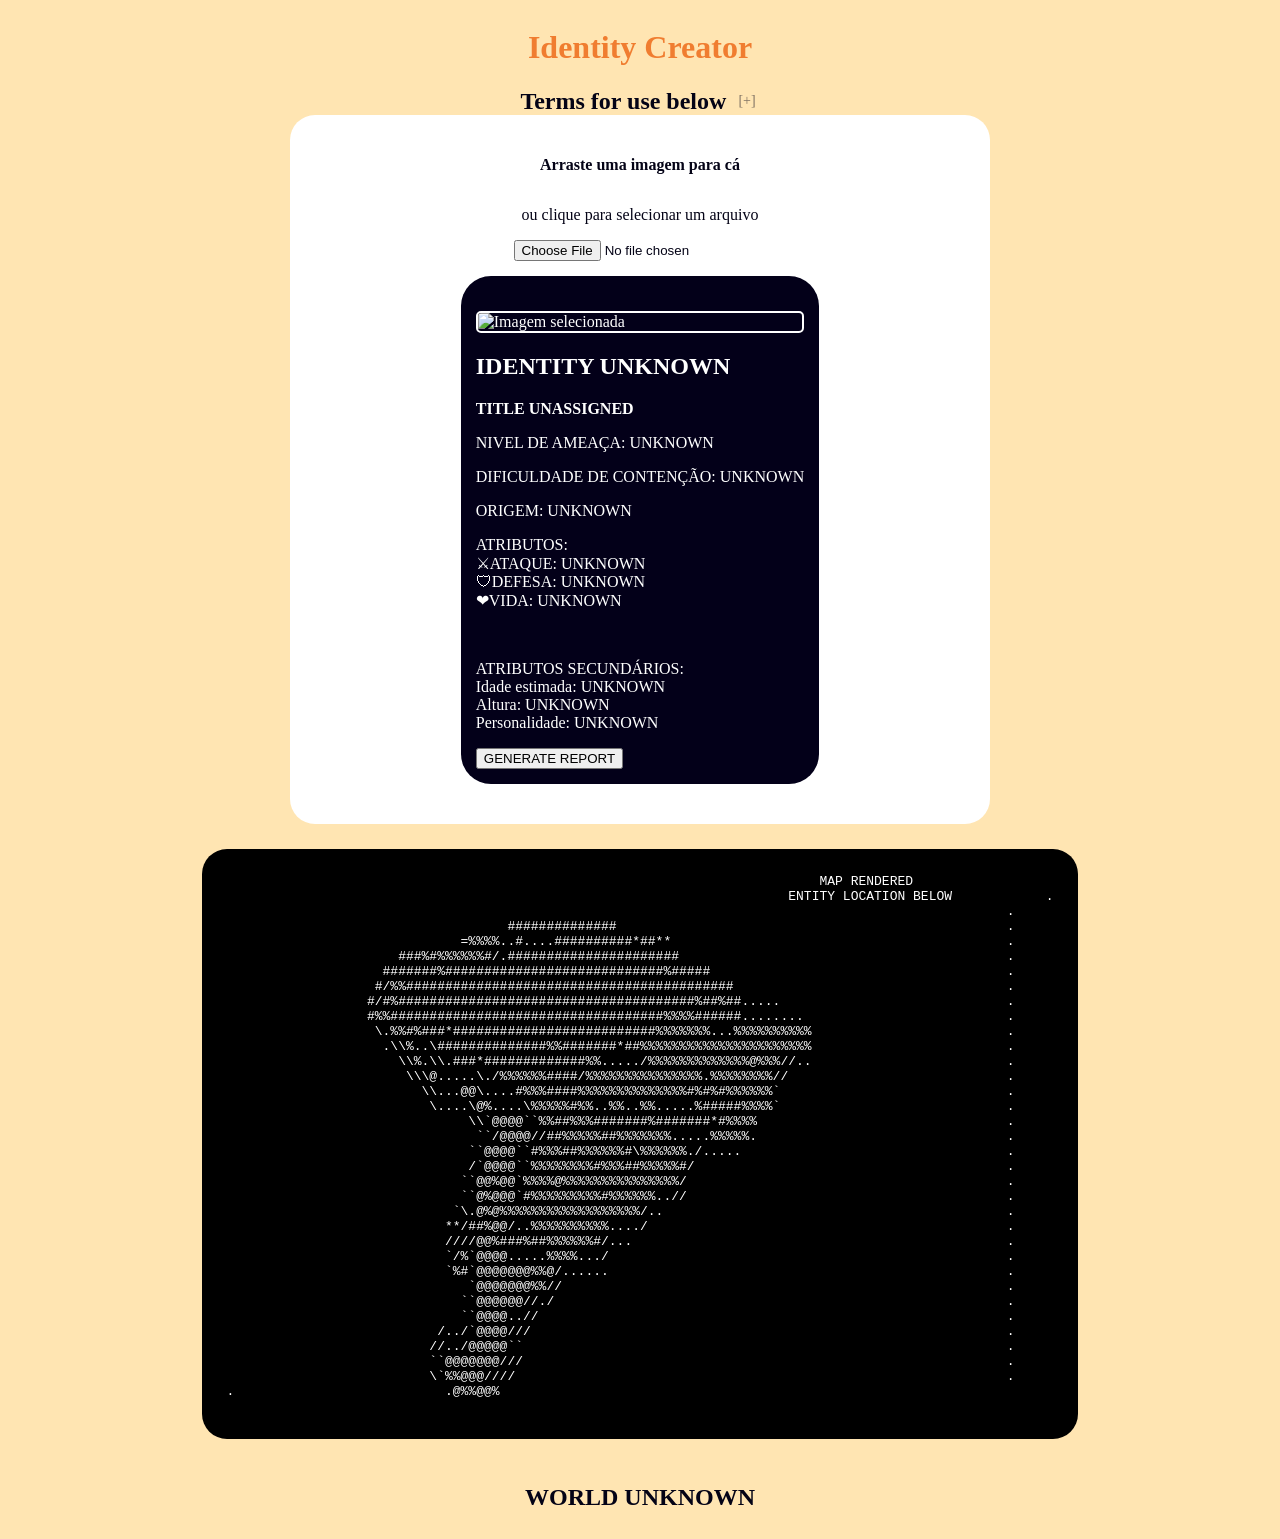
<file: index.html>
<!DOCTYPE html>
<html lang="en">
<head>
    <meta charset="UTF-8">
    <meta name="viewport" content="width=device-width, initial-scale=1.0">
    <title>Namefall Archive</title>
    <link rel="stylesheet" href="style.css">
</head>
<body>
    <h1 style="color: rgb(240, 125, 48);">Identity Creator</h1>
    <div id="terms-header">
    <h2>Terms for use below</h2>
    <button id="toggle-terms" aria-expanded="false">[+]</button>
</div>

<div id="Terms" hidden>
    <h3>TERMOS DE USO E CONDIÇÕES GERAIS DE UTILIZAÇÃO</h3>

<br>1. Ao acessar este site, o usuário declara ter lido, compreendido e aceitado integralmente os presentes termos, mesmo que tenha pulado diretamente para esta seção procurando a palavra "cookie".
<br>
<br>2. O acesso à plataforma é gratuito, exceto nos dias em que a realidade estiver passando por manutenção. Nessas ocasiões, poderá ser cobrada uma taxa simbólica de três memórias de infância.
<br>
<br>3. O usuário é responsável por manter suas credenciais de acesso em segurança. Não recomendamos armazenar senhas dentro de sonhos, espelhos ou recipientes identificados como "não abrir".
<br>
<br>4. A administração não se responsabiliza por danos causados por uso indevido da plataforma, incluindo, mas não se limitando a, perda de dados, inversão gravitacional localizada e surgimento espontâneo de um segundo teclado.
<br>
<br>5. É expressamente proibido utilizar este site para fins ilícitos, fraudulentos ou capazes de atrair a atenção de entidades que não possuam CPF.
<br>
<br>6. O usuário concorda em não tentar acessar áreas restritas da plataforma utilizando métodos não autorizados, como força bruta, engenharia social ou pedir educadamente à parede que revele a senha.
<br>
<br>7. A plataforma poderá apresentar instabilidades durante tempestades, atualizações de sistema ou quando alguém mencionar o nome completo do servidor em voz alta.
<br>
<br>8. Não nos responsabilizamos se seu teclado noclipar para fora deste plano material. Caso isso ocorra, evite pressionar a tecla Esc, pois ela poderá estar mantendo algo fechado.
<br>
<br>9. Os dados fornecidos pelo usuário serão tratados conforme a legislação aplicável. Dados que não puderem ser associados a uma pessoa física serão encaminhados ao departamento de fenômenos sem classificação.
<br>
<br>10. O usuário não deverá compartilhar informações pessoais com terceiros desconhecidos, especialmente indivíduos que afirmem trabalhar para o Departamento de Contabilidade do Além.
<br>
<br>11. A criação de contas duplicadas é permitida em situações excepcionais. Entretanto, se uma dessas contas começar a responder antes da outra, encerre a sessão imediatamente.
<br>
<br>12. A plataforma poderá utilizar cookies para melhorar a experiência de navegação. Nenhum cookie será autorizado a aprender seu nome enquanto você dorme.
<br>
<br>13. O usuário poderá solicitar a exclusão de sua conta a qualquer momento, exceto quando a conta estiver sendo utilizada por uma entidade externa. Nessa hipótese, será necessário preencher o formulário 7-B e aguardar a entidade terminar.
<br>
<br>14. É proibido utilizar a plataforma para distribuir conteúdo malicioso, incluindo vírus, programas espiões ou arquivos que reproduzam o som de uma impressora matricial em ambientes silenciosos.
<br>
<br>15. A administração reserva-se o direito de suspender contas que violem estes termos. Contas pertencentes a objetos inanimados serão avaliadas individualmente.
<br>
<br>16. O usuário reconhece que determinadas funções podem apresentar resultados inesperados. Em testes recentes, o botão "Salvar" salvou um funcionário chamado Roberto em um arquivo .zip.
<br>
<br>17. A plataforma não garante compatibilidade com todos os dispositivos. Em particular, não há suporte oficial para calculadoras que tenham desenvolvido consciência própria.
<br>
<br>18. Caso o site solicite permissão para acessar sua câmera, verifique se a imagem exibida corresponde ao ambiente atual. Se houver uma pessoa atrás de você que não estava lá antes, não atualize a página.
<br>
<br>19. O usuário poderá receber notificações relacionadas ao serviço. Notificações com data de envio posterior à data atual devem ser encaminhadas à equipe técnica, sem resposta.
<br>
<br>20. É proibido tentar reproduzir, copiar ou comercializar os componentes internos da plataforma sem autorização. Isso inclui os três parafusos que aparecem apenas quando ninguém está olhando.
<br>
<br>21. A empresa não se responsabiliza por alterações temporais decorrentes do uso prolongado do serviço. Uma sessão de quinze minutos poderá, em circunstâncias raras, resultar em um relógio insistindo que são 03h17 há seis horas.
<br>
<br>22. O usuário concorda em não utilizar o site para fins de invocação, canalização ou contratação de entidades interdimensionais. Tais serviços não estão cobertos pela garantia padrão.
<br>
<br>23. Os arquivos enviados à plataforma poderão ser analisados automaticamente. Imagens de cadeiras serão tratadas como imagens de cadeiras, salvo quando a cadeira demonstrar intenção hostil.
<br>
<br>24. Não tente negociar com mensagens de erro. Elas não possuem autoridade para conceder descontos, alterar contratos ou libertar arquivos mantidos em quarentena.
<br>
<br>25. A plataforma poderá passar por períodos de manutenção programada. Durante esses períodos, a página poderá exibir a mensagem "voltamos em cinco minutos" por até quatro dias úteis, dependendo da posição orbital do servidor.
<br>
<br>26. O usuário deverá manter seu navegador atualizado. Navegadores desatualizados podem apresentar falhas de segurança, além de permitir que abas antigas desenvolvam opiniões políticas sobre o usuário.
<br>
<br>27. É proibido utilizar o sistema para armazenar objetos físicos. Uma tentativa anterior resultou em 14 GB de tijolos e uma investigação interna que permanece aberta.
<br>
<br>28. A administração poderá alterar estes termos sem aviso prévio. Alterações que afetem leis da física serão comunicadas com pelo menos 24 horas de antecedência, quando possível.
<br>
<br>29. Caso o usuário encontre uma porta adicional na interface, não tente abri-la. A plataforma não possui portas físicas, e a equipe de design nega ter incluído uma.
<br>
<br>30. O suporte técnico atende de segunda a sexta-feira, das 9h às 18h. Chamados enviados às 18h01 poderão ser respondidos por uma versão futura do atendente, sujeita a confirmação de identidade.
<br>
<br>31. Não nos responsabilizamos por monitores que exibam reflexos de ambientes diferentes daquele em que estão instalados. Desligar o monitor não constitui solução garantida.
<br>
<br>32. O usuário não deverá executar códigos obtidos de fontes desconhecidas. Isso inclui sequências de caracteres que apareçam espontaneamente no campo de busca e terminem com a frase "agora você entende".
<br>
<br>33. Os nomes de usuário devem respeitar as regras de convivência. Nomes que provoquem o aparecimento de uma janela adicional serão automaticamente encaminhados para análise.
<br>
<br>34. A plataforma poderá registrar eventos técnicos para fins de diagnóstico. Entre os eventos monitorados estão falhas de conexão, carregamentos incompletos e tentativas do servidor de solicitar férias.
<br>
<br>35. Se uma página permanecer carregando por mais de dez minutos, o usuário poderá atualizá-la. Se o indicador de carregamento começar a retroceder, aguarde instruções.
<br>
<br>36. O usuário declara estar ciente de que nem todos os elementos visuais da plataforma são interativos. Em especial, o botão cinza localizado no canto inferior direito não deve ser pressionado, independentemente de quantas vezes ele piscar.
<br>
<br>37. A utilização do serviço implica concordância com a política de privacidade. A política de privacidade, por sua vez, não reconhece a existência do Apêndice C, mesmo que este esteja visível logo abaixo.
<br>
<br>38. O Apêndice C foi removido desta versão do documento. Caso você ainda consiga visualizá-lo, não informe a outros usuários. A equipe de documentação entrará em contato.
<br>
<br>39. A plataforma poderá armazenar cópias temporárias de arquivos para garantir a continuidade do serviço. Essas cópias serão removidas automaticamente, exceto pela cópia que insistir em permanecer.
<br>
<br>40. O usuário não deverá tentar identificar a origem de ruídos emitidos pelo computador durante a utilização do serviço. Sons semelhantes a batidas na madeira serão classificados como eventos acústicos não relacionados.
<br>
<br>41. A empresa poderá realizar testes de segurança sem aviso prévio. Caso o usuário receba uma mensagem perguntando se ele está sozinho, deverá verificar o endereço de origem antes de responder.
<br>
<br>42. A plataforma não oferece suporte a viagens no tempo, teletransporte ou substituição de identidade por cópias perfeitamente convincentes. Qualquer ocorrência desse tipo deverá ser registrada como problema de compatibilidade.
<br>
<br>43. O usuário é responsável por verificar a integridade dos arquivos baixados. Arquivos que apresentem tamanho negativo deverão ser excluídos sem tentativa de recuperação.
<br>
<br>44. Não é permitido utilizar a plataforma para criar versões alternativas de si mesmo com o objetivo de evitar tarefas, pagamentos ou reuniões. A administração não garante que as versões alternativas compartilhem a mesma opinião.
<br>
<br>45. Caso o sistema apresente uma tela completamente preta com o texto "NÃO FOI VOCÊ", não tente fechar a janela. A sessão será encerrada automaticamente quando o sistema confirmar o contrário.
<br>
<br>46. A empresa não se responsabiliza por perdas financeiras decorrentes de decisões tomadas com base em previsões geradas pelo sistema. Isso inclui previsões meteorológicas, estimativas de tráfego e resultados obtidos ao consultar o horóscopo de um micro-ondas.
<br>
<br>47. O usuário poderá entrar em contato com a equipe de suporte por meio dos canais oficiais. Chamados enviados por meio de sonhos lúcidos não serão considerados válidos, mesmo quando acompanhados de número de protocolo.
<br>
<br>48. A administração informa que todos os funcionários são humanos, exceto aqueles cuja classificação contratual permanece pendente. Perguntas adicionais sobre o assunto deverão ser encaminhadas ao setor de Recursos Não Humanos.
<br>
<br>49. Ao aceitar estes termos, o usuário confirma que não está acessando a plataforma a partir de uma realidade paralela na qual este documento já foi encerrado. Se estiver, selecione "Discordo" e aguarde a sincronização.
<br>
<br>50. Ao continuar navegando, você confirma que leu e aceitou os termos acima. Caso tenha chegado até esta linha, parabéns: você concluiu a leitura de um documento que, segundo os registros internos, ainda não foi escrito.

<br><br>
<span style="font-weight: bold;">DOCUMENTO ELABORADO E VALIDADO POR:</span><br>
Instituto Internacional de Pesquisa Aplicada e Fenômenos Não Consensuais (IIPAFNC)<br>
<span style="font-style: italic;">“A ciência não precisa de permissão. Apenas de financiamento.”</span><br>
</div>

<div id="creator">
    <p><span style="font-weight: bold;">Arraste uma imagem para cá</span></p>
    <p>ou clique para selecionar um arquivo</p>
    <input type="file" id="image-input" accept="image/*">
<div style="background-color: rgb(3, 0, 25); color: white; margin: 15px; padding: 15px; border-radius: 30px;">
<img id="image-preview" alt="Imagem selecionada" hidden>

    <div id="report">
    <h2 id="entity-name">IDENTITY UNKNOWN</h2>
    <p id="entity-title" style="font-weight: bold;">TITLE UNASSIGNED</p>

    <p>NIVEL DE AMEAÇA: <span id="threat-level">UNKNOWN</span></p>
    <p>DIFICULDADE DE CONTENÇÃO: <span id="containment-level">UNKNOWN</span></p>
    <p>ORIGEM: <span id="origin">UNKNOWN</span></p>
    <p>ATRIBUTOS: <br>
    ⚔ATAQUE: <span id="ATKElement">UNKNOWN</span><br>
    🛡DEFESA: <span id="DEFElement">UNKNOWN</span><br>
    ❤VIDA: <span id="HPElement">UNKNOWN</span></p><br>
    <p>ATRIBUTOS SECUNDÁRIOS: <br>
        Idade estimada: <span id="AGEElement">UNKNOWN</span><br>
        Altura: <span id="HEIGHTElement">UNKNOWN</span><br>
        Personalidade: <span id="PERSONElement">UNKNOWN</span><br>
    </p>


    <button id="generate-report">GENERATE REPORT</button>
</div>
</div>
</div>

<div>
    <pre id="world-map">
                                                                            MAP RENDERED
                                                                        ENTITY LOCATION BELOW            .
                                                                                                    .
                                    ##############                                                  .
                              =%%%%..#....##########*##**                                           .
                      ###%#%%%%%%#/.######################                                          .
                    #######%############################%#####                                      .
                   #/%%##########################################                                   .
                  #/#%######################################%##%##.....                             .
                  #%%###################################%%%%######........                          .
                   \.%%#%###*##########################%%%%%%%...%%%%%%%%%%                         .
                    .\\%..\##############%%#######*##%%%%%%%%%%%%%%%%%%%%%%                         .
                      \\%.\\.###*#############%%...../%%%%%%%%%%%%%@%%%//..                         .
                       \\\@.....\./%%%%%%####/%%%%%%%%%%%%%%%.%%%%%%%%//                            .
                         \\...@@\....#%%%####%%%%%%%%%%%%%%#%#%#%%%%%%`                             .
                          \....\@%....\%%%%%#%%..%%..%%.....%#####%%%%`                             .
                               \\`@@@@``%%##%%%#######%#######*#%%%%                                .
                                ``/@@@@//##%%%%%##%%%%%%%.....%%%%%.                                .
                               ``@@@@``#%%%##%%%%%%#\%%%%%%./.....                                  .
                               /`@@@@``%%%%%%%%#%%%##%%%%%#/                                        .
                              ``@@%@@`%%%%@%%%%%%%%%%%%%%%/                                         .
                              ``@%@@@`#%%%%%%%%%#%%%%%%..//                                         .
                             `\.@%@%%%%%%%%%%%%%%%%%%/..                                            .
                            **/##%@@/..%%%%%%%%%%..../                                              .
                            ////@@%###%##%%%%%%#/...                                                .
                            `/%`@@@@.....%%%%.../                                                   .
                            `%#`@@@@@@@%%@/......                                                   .
                               `@@@@@@@%%//                                                         .
                              ``@@@@@@//./                                                          .
                              ``@@@@..//                                                            .
                           /../`@@@@///                                                             .
                          //../@@@@@``                                                              .
                          ``@@@@@@@///                                                              .
                          \`%%@@@////                                                               .
.                           .@%%@@%
    </pre>
</div>


<div id="mapGenerator">
<h2 id="world-name">WORLD UNKNOWN</h2>
</div>

</body>
<script src="script.js"></script>
</html>
</file>
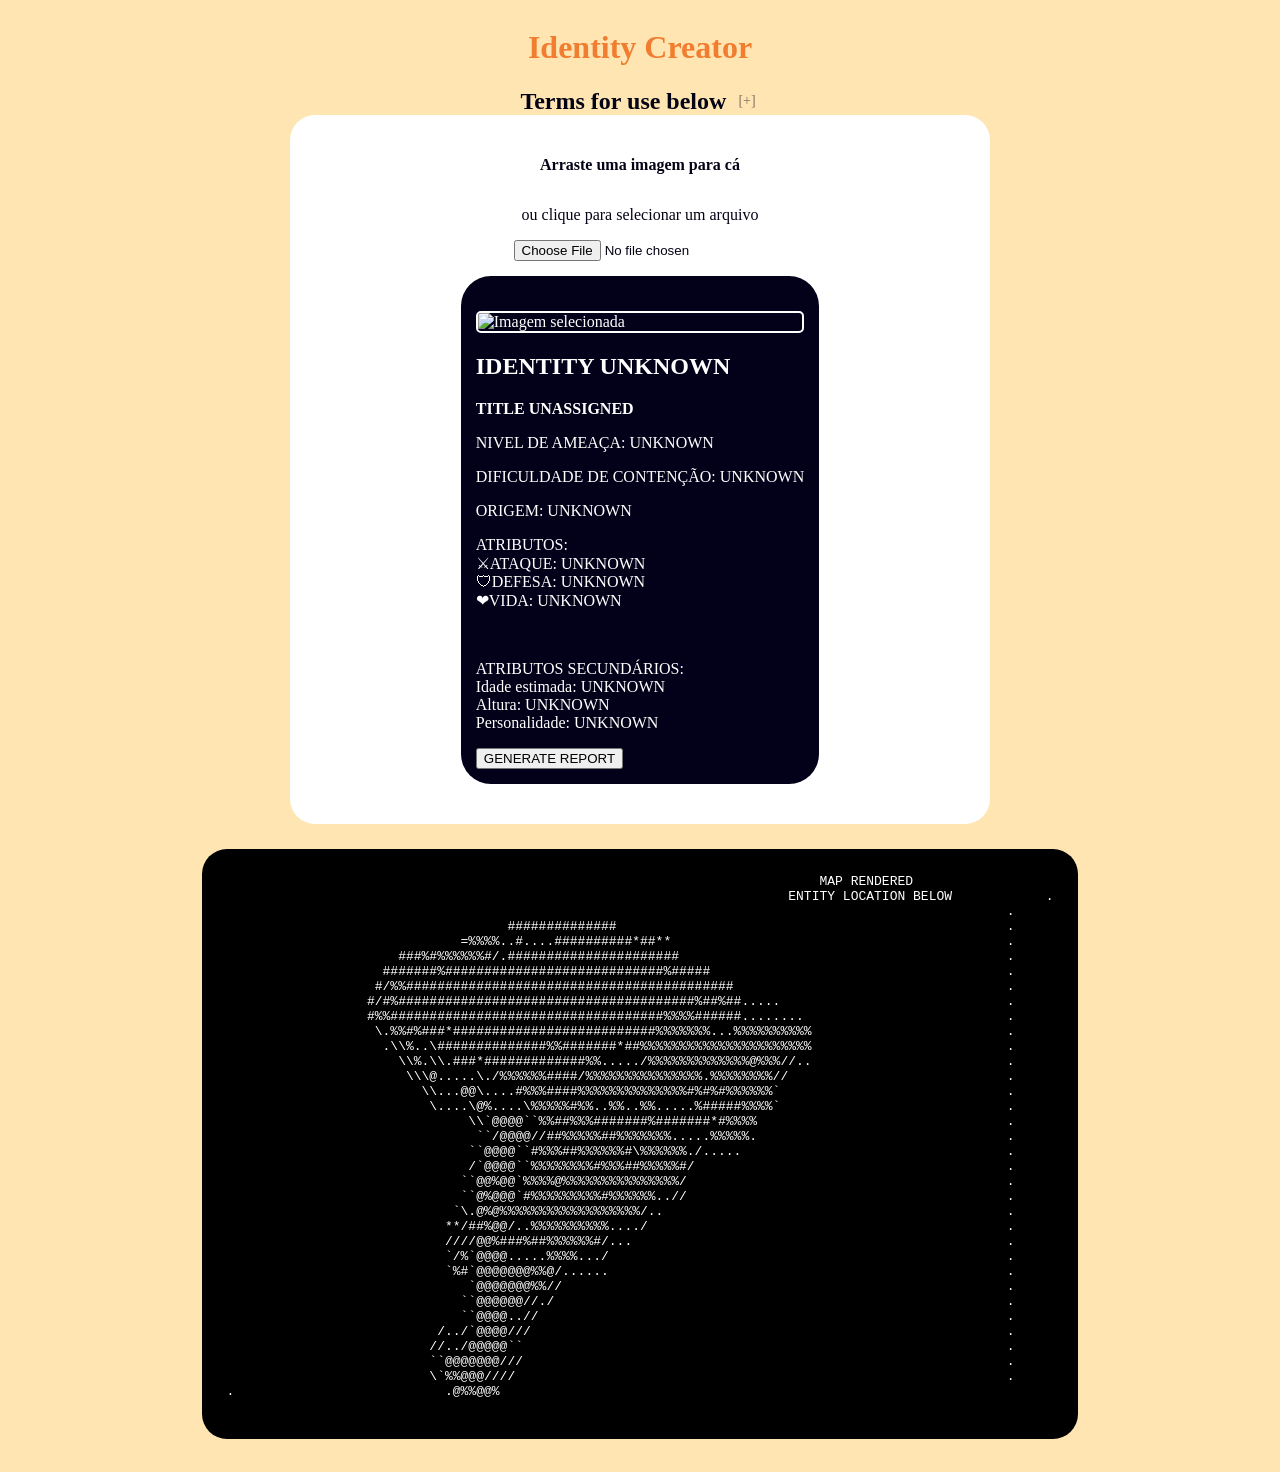
<file: indexhtml/index.html>
<!DOCTYPE html>
<html lang="en">
<head>
    <meta charset="UTF-8">
    <meta name="viewport" content="width=device-width, initial-scale=1.0">
    <title>Namefall Archive</title>
    <link rel="stylesheet" href="style.css">
</head>
<body>
    <h1 style="color: rgb(240, 125, 48);">Identity Creator</h1>
    <div id="terms-header">
    <h2>Terms for use below</h2>
    <button id="toggle-terms" aria-expanded="false">[+]</button>
</div>

<div id="Terms" hidden>
    <h3>TERMOS DE USO E CONDIÇÕES GERAIS DE UTILIZAÇÃO</h3>

<br>1. Ao acessar este site, o usuário declara ter lido, compreendido e aceitado integralmente os presentes termos, mesmo que tenha pulado diretamente para esta seção procurando a palavra "cookie".
<br>
<br>2. O acesso à plataforma é gratuito, exceto nos dias em que a realidade estiver passando por manutenção. Nessas ocasiões, poderá ser cobrada uma taxa simbólica de três memórias de infância.
<br>
<br>3. O usuário é responsável por manter suas credenciais de acesso em segurança. Não recomendamos armazenar senhas dentro de sonhos, espelhos ou recipientes identificados como "não abrir".
<br>
<br>4. A administração não se responsabiliza por danos causados por uso indevido da plataforma, incluindo, mas não se limitando a, perda de dados, inversão gravitacional localizada e surgimento espontâneo de um segundo teclado.
<br>
<br>5. É expressamente proibido utilizar este site para fins ilícitos, fraudulentos ou capazes de atrair a atenção de entidades que não possuam CPF.
<br>
<br>6. O usuário concorda em não tentar acessar áreas restritas da plataforma utilizando métodos não autorizados, como força bruta, engenharia social ou pedir educadamente à parede que revele a senha.
<br>
<br>7. A plataforma poderá apresentar instabilidades durante tempestades, atualizações de sistema ou quando alguém mencionar o nome completo do servidor em voz alta.
<br>
<br>8. Não nos responsabilizamos se seu teclado noclipar para fora deste plano material. Caso isso ocorra, evite pressionar a tecla Esc, pois ela poderá estar mantendo algo fechado.
<br>
<br>9. Os dados fornecidos pelo usuário serão tratados conforme a legislação aplicável. Dados que não puderem ser associados a uma pessoa física serão encaminhados ao departamento de fenômenos sem classificação.
<br>
<br>10. O usuário não deverá compartilhar informações pessoais com terceiros desconhecidos, especialmente indivíduos que afirmem trabalhar para o Departamento de Contabilidade do Além.
<br>
<br>11. A criação de contas duplicadas é permitida em situações excepcionais. Entretanto, se uma dessas contas começar a responder antes da outra, encerre a sessão imediatamente.
<br>
<br>12. A plataforma poderá utilizar cookies para melhorar a experiência de navegação. Nenhum cookie será autorizado a aprender seu nome enquanto você dorme.
<br>
<br>13. O usuário poderá solicitar a exclusão de sua conta a qualquer momento, exceto quando a conta estiver sendo utilizada por uma entidade externa. Nessa hipótese, será necessário preencher o formulário 7-B e aguardar a entidade terminar.
<br>
<br>14. É proibido utilizar a plataforma para distribuir conteúdo malicioso, incluindo vírus, programas espiões ou arquivos que reproduzam o som de uma impressora matricial em ambientes silenciosos.
<br>
<br>15. A administração reserva-se o direito de suspender contas que violem estes termos. Contas pertencentes a objetos inanimados serão avaliadas individualmente.
<br>
<br>16. O usuário reconhece que determinadas funções podem apresentar resultados inesperados. Em testes recentes, o botão "Salvar" salvou um funcionário chamado Roberto em um arquivo .zip.
<br>
<br>17. A plataforma não garante compatibilidade com todos os dispositivos. Em particular, não há suporte oficial para calculadoras que tenham desenvolvido consciência própria.
<br>
<br>18. Caso o site solicite permissão para acessar sua câmera, verifique se a imagem exibida corresponde ao ambiente atual. Se houver uma pessoa atrás de você que não estava lá antes, não atualize a página.
<br>
<br>19. O usuário poderá receber notificações relacionadas ao serviço. Notificações com data de envio posterior à data atual devem ser encaminhadas à equipe técnica, sem resposta.
<br>
<br>20. É proibido tentar reproduzir, copiar ou comercializar os componentes internos da plataforma sem autorização. Isso inclui os três parafusos que aparecem apenas quando ninguém está olhando.
<br>
<br>21. A empresa não se responsabiliza por alterações temporais decorrentes do uso prolongado do serviço. Uma sessão de quinze minutos poderá, em circunstâncias raras, resultar em um relógio insistindo que são 03h17 há seis horas.
<br>
<br>22. O usuário concorda em não utilizar o site para fins de invocação, canalização ou contratação de entidades interdimensionais. Tais serviços não estão cobertos pela garantia padrão.
<br>
<br>23. Os arquivos enviados à plataforma poderão ser analisados automaticamente. Imagens de cadeiras serão tratadas como imagens de cadeiras, salvo quando a cadeira demonstrar intenção hostil.
<br>
<br>24. Não tente negociar com mensagens de erro. Elas não possuem autoridade para conceder descontos, alterar contratos ou libertar arquivos mantidos em quarentena.
<br>
<br>25. A plataforma poderá passar por períodos de manutenção programada. Durante esses períodos, a página poderá exibir a mensagem "voltamos em cinco minutos" por até quatro dias úteis, dependendo da posição orbital do servidor.
<br>
<br>26. O usuário deverá manter seu navegador atualizado. Navegadores desatualizados podem apresentar falhas de segurança, além de permitir que abas antigas desenvolvam opiniões políticas sobre o usuário.
<br>
<br>27. É proibido utilizar o sistema para armazenar objetos físicos. Uma tentativa anterior resultou em 14 GB de tijolos e uma investigação interna que permanece aberta.
<br>
<br>28. A administração poderá alterar estes termos sem aviso prévio. Alterações que afetem leis da física serão comunicadas com pelo menos 24 horas de antecedência, quando possível.
<br>
<br>29. Caso o usuário encontre uma porta adicional na interface, não tente abri-la. A plataforma não possui portas físicas, e a equipe de design nega ter incluído uma.
<br>
<br>30. O suporte técnico atende de segunda a sexta-feira, das 9h às 18h. Chamados enviados às 18h01 poderão ser respondidos por uma versão futura do atendente, sujeita a confirmação de identidade.
<br>
<br>31. Não nos responsabilizamos por monitores que exibam reflexos de ambientes diferentes daquele em que estão instalados. Desligar o monitor não constitui solução garantida.
<br>
<br>32. O usuário não deverá executar códigos obtidos de fontes desconhecidas. Isso inclui sequências de caracteres que apareçam espontaneamente no campo de busca e terminem com a frase "agora você entende".
<br>
<br>33. Os nomes de usuário devem respeitar as regras de convivência. Nomes que provoquem o aparecimento de uma janela adicional serão automaticamente encaminhados para análise.
<br>
<br>34. A plataforma poderá registrar eventos técnicos para fins de diagnóstico. Entre os eventos monitorados estão falhas de conexão, carregamentos incompletos e tentativas do servidor de solicitar férias.
<br>
<br>35. Se uma página permanecer carregando por mais de dez minutos, o usuário poderá atualizá-la. Se o indicador de carregamento começar a retroceder, aguarde instruções.
<br>
<br>36. O usuário declara estar ciente de que nem todos os elementos visuais da plataforma são interativos. Em especial, o botão cinza localizado no canto inferior direito não deve ser pressionado, independentemente de quantas vezes ele piscar.
<br>
<br>37. A utilização do serviço implica concordância com a política de privacidade. A política de privacidade, por sua vez, não reconhece a existência do Apêndice C, mesmo que este esteja visível logo abaixo.
<br>
<br>38. O Apêndice C foi removido desta versão do documento. Caso você ainda consiga visualizá-lo, não informe a outros usuários. A equipe de documentação entrará em contato.
<br>
<br>39. A plataforma poderá armazenar cópias temporárias de arquivos para garantir a continuidade do serviço. Essas cópias serão removidas automaticamente, exceto pela cópia que insistir em permanecer.
<br>
<br>40. O usuário não deverá tentar identificar a origem de ruídos emitidos pelo computador durante a utilização do serviço. Sons semelhantes a batidas na madeira serão classificados como eventos acústicos não relacionados.
<br>
<br>41. A empresa poderá realizar testes de segurança sem aviso prévio. Caso o usuário receba uma mensagem perguntando se ele está sozinho, deverá verificar o endereço de origem antes de responder.
<br>
<br>42. A plataforma não oferece suporte a viagens no tempo, teletransporte ou substituição de identidade por cópias perfeitamente convincentes. Qualquer ocorrência desse tipo deverá ser registrada como problema de compatibilidade.
<br>
<br>43. O usuário é responsável por verificar a integridade dos arquivos baixados. Arquivos que apresentem tamanho negativo deverão ser excluídos sem tentativa de recuperação.
<br>
<br>44. Não é permitido utilizar a plataforma para criar versões alternativas de si mesmo com o objetivo de evitar tarefas, pagamentos ou reuniões. A administração não garante que as versões alternativas compartilhem a mesma opinião.
<br>
<br>45. Caso o sistema apresente uma tela completamente preta com o texto "NÃO FOI VOCÊ", não tente fechar a janela. A sessão será encerrada automaticamente quando o sistema confirmar o contrário.
<br>
<br>46. A empresa não se responsabiliza por perdas financeiras decorrentes de decisões tomadas com base em previsões geradas pelo sistema. Isso inclui previsões meteorológicas, estimativas de tráfego e resultados obtidos ao consultar o horóscopo de um micro-ondas.
<br>
<br>47. O usuário poderá entrar em contato com a equipe de suporte por meio dos canais oficiais. Chamados enviados por meio de sonhos lúcidos não serão considerados válidos, mesmo quando acompanhados de número de protocolo.
<br>
<br>48. A administração informa que todos os funcionários são humanos, exceto aqueles cuja classificação contratual permanece pendente. Perguntas adicionais sobre o assunto deverão ser encaminhadas ao setor de Recursos Não Humanos.
<br>
<br>49. Ao aceitar estes termos, o usuário confirma que não está acessando a plataforma a partir de uma realidade paralela na qual este documento já foi encerrado. Se estiver, selecione "Discordo" e aguarde a sincronização.
<br>
<br>50. Ao continuar navegando, você confirma que leu e aceitou os termos acima. Caso tenha chegado até esta linha, parabéns: você concluiu a leitura de um documento que, segundo os registros internos, ainda não foi escrito.

<br><br>
<span style="font-weight: bold;">DOCUMENTO ELABORADO E VALIDADO POR:</span><br>
Instituto Internacional de Pesquisa Aplicada e Fenômenos Não Consensuais (IIPAFNC)<br>
<span style="font-style: italic;">“A ciência não precisa de permissão. Apenas de financiamento.”</span><br>
</div>

<div id="creator">
    <p><span style="font-weight: bold;">Arraste uma imagem para cá</span></p>
    <p>ou clique para selecionar um arquivo</p>
    <input type="file" id="image-input" accept="image/*">
<div style="background-color: rgb(3, 0, 25); color: white; margin: 15px; padding: 15px; border-radius: 30px;">
<img id="image-preview" alt="Imagem selecionada" hidden>

    <div id="report">
    <h2 id="entity-name">IDENTITY UNKNOWN</h2>
    <p id="entity-title" style="font-weight: bold;">TITLE UNASSIGNED</p>

    <p>NIVEL DE AMEAÇA: <span id="threat-level">UNKNOWN</span></p>
    <p>DIFICULDADE DE CONTENÇÃO: <span id="containment-level">UNKNOWN</span></p>
    <p>ORIGEM: <span id="origin">UNKNOWN</span></p>
    <p>ATRIBUTOS: <br>
    ⚔ATAQUE: <span id="ATKElement">UNKNOWN</span><br>
    🛡DEFESA: <span id="DEFElement">UNKNOWN</span><br>
    ❤VIDA: <span id="HPElement">UNKNOWN</span></p><br>
    <p>ATRIBUTOS SECUNDÁRIOS: <br>
        Idade estimada: <span id="AGEElement">UNKNOWN</span><br>
        Altura: <span id="HEIGHTElement">UNKNOWN</span><br>
        Personalidade: <span id="PERSONElement">UNKNOWN</span><br>
    </p>


    <button id="generate-report">GENERATE REPORT</button>
</div>
</div>
</div>

<div>
    <pre id="world-map">
                                                                            MAP RENDERED
                                                                        ENTITY LOCATION BELOW            .
                                                                                                    .
                                    ##############                                                  .
                              =%%%%..#....##########*##**                                           .
                      ###%#%%%%%%#/.######################                                          .
                    #######%############################%#####                                      .
                   #/%%##########################################                                   .
                  #/#%######################################%##%##.....                             .
                  #%%###################################%%%%######........                          .
                   \.%%#%###*##########################%%%%%%%...%%%%%%%%%%                         .
                    .\\%..\##############%%#######*##%%%%%%%%%%%%%%%%%%%%%%                         .
                      \\%.\\.###*#############%%...../%%%%%%%%%%%%%@%%%//..                         .
                       \\\@.....\./%%%%%%####/%%%%%%%%%%%%%%%.%%%%%%%%//                            .
                         \\...@@\....#%%%####%%%%%%%%%%%%%%#%#%#%%%%%%`                             .
                          \....\@%....\%%%%%#%%..%%..%%.....%#####%%%%`                             .
                               \\`@@@@``%%##%%%#######%#######*#%%%%                                .
                                ``/@@@@//##%%%%%##%%%%%%%.....%%%%%.                                .
                               ``@@@@``#%%%##%%%%%%#\%%%%%%./.....                                  .
                               /`@@@@``%%%%%%%%#%%%##%%%%%#/                                        .
                              ``@@%@@`%%%%@%%%%%%%%%%%%%%%/                                         .
                              ``@%@@@`#%%%%%%%%%#%%%%%%..//                                         .
                             `\.@%@%%%%%%%%%%%%%%%%%%/..                                            .
                            **/##%@@/..%%%%%%%%%%..../                                              .
                            ////@@%###%##%%%%%%#/...                                                .
                            `/%`@@@@.....%%%%.../                                                   .
                            `%#`@@@@@@@%%@/......                                                   .
                               `@@@@@@@%%//                                                         .
                              ``@@@@@@//./                                                          .
                              ``@@@@..//                                                            .
                           /../`@@@@///                                                             .
                          //../@@@@@``                                                              .
                          ``@@@@@@@///                                                              .
                          \`%%@@@////                                                               .
.                           .@%%@@%
    </pre>
</div>


</body>
<script src="script.js"></script>
</html>
</file>
<file: style.css>
body {
    display: flex;
    flex-direction: column;
    align-items: center;
    color: rgb(4, 3, 22);
    background-color: rgb(255, 229, 178);
}

#Terms {
    background-color: white;
    color: black;
    width: 70%;
    height:auto;
    padding: 30px;
    border-radius: 25px;
    margin-bottom: 10px;
}

#terms-header {
    display: flex;
    align-items: center;
    gap: 8px;
}

#terms-header h2 {
    margin: 0;
}

#toggle-terms {
    background: none;
    border: none;
    color: inherit;
    font: inherit;
    font-size: 14px;
    cursor: pointer;
    opacity: 0.5;
    padding: 4px;
}

#toggle-terms:hover {
    opacity: 1;
}

#creator {
    display: flex;
    align-items: center;
    flex-direction: column;
    background-color: white;
    padding: 25px;
    width: 90%;
    border-radius: 25px;
    max-width: 700px;
    margin: 0 auto;
    box-sizing: border-box;
}

#image-preview {
    display: block;
    max-width: 100%;
    width: 100%;
    max-height: 350px;
    height: auto;
    object-fit: contain;
    margin: 20px auto;
    border: 2px solid currentColor;
    border-radius: 5px;
    box-sizing: border-box;
}

#world-map {
    background-color: black;
    color: white;
    padding: 25px;
    margin: 25px;
    border-radius: 25px;
}









/*
--text: rgb(4, 3, 22);
--background: rgb(255, 229, 178);
--primary: rgb(253, 154, 88);
--secondary: rgb(255, 255, 255);
--accent: rgb(255, 77, 77);
*/
</file>
<file: indexhtml/style.css>
body {
    display: flex;
    flex-direction: column;
    align-items: center;
    color: rgb(4, 3, 22);
    background-color: rgb(255, 229, 178);
}

#Terms {
    background-color: white;
    color: black;
    width: 70%;
    height:auto;
    padding: 30px;
    border-radius: 25px;
    margin-bottom: 10px;
}

#terms-header {
    display: flex;
    align-items: center;
    gap: 8px;
}

#terms-header h2 {
    margin: 0;
}

#toggle-terms {
    background: none;
    border: none;
    color: inherit;
    font: inherit;
    font-size: 14px;
    cursor: pointer;
    opacity: 0.5;
    padding: 4px;
}

#toggle-terms:hover {
    opacity: 1;
}

#creator {
    display: flex;
    align-items: center;
    flex-direction: column;
    background-color: white;
    padding: 25px;
    width: 90%;
    border-radius: 25px;
    max-width: 700px;
    margin: 0 auto;
    box-sizing: border-box;
}

#image-preview {
    display: block;
    max-width: 100%;
    width: 100%;
    max-height: 350px;
    height: auto;
    object-fit: contain;
    margin: 20px auto;
    border: 2px solid currentColor;
    border-radius: 5px;
    box-sizing: border-box;
}

#world-map {
    background-color: black;
    color: white;
    padding: 25px;
    margin: 25px;
    border-radius: 25px;
}









/*
--text: rgb(4, 3, 22);
--background: rgb(255, 229, 178);
--primary: rgb(253, 154, 88);
--secondary: rgb(255, 255, 255);
--accent: rgb(255, 77, 77);
*/
</file>
